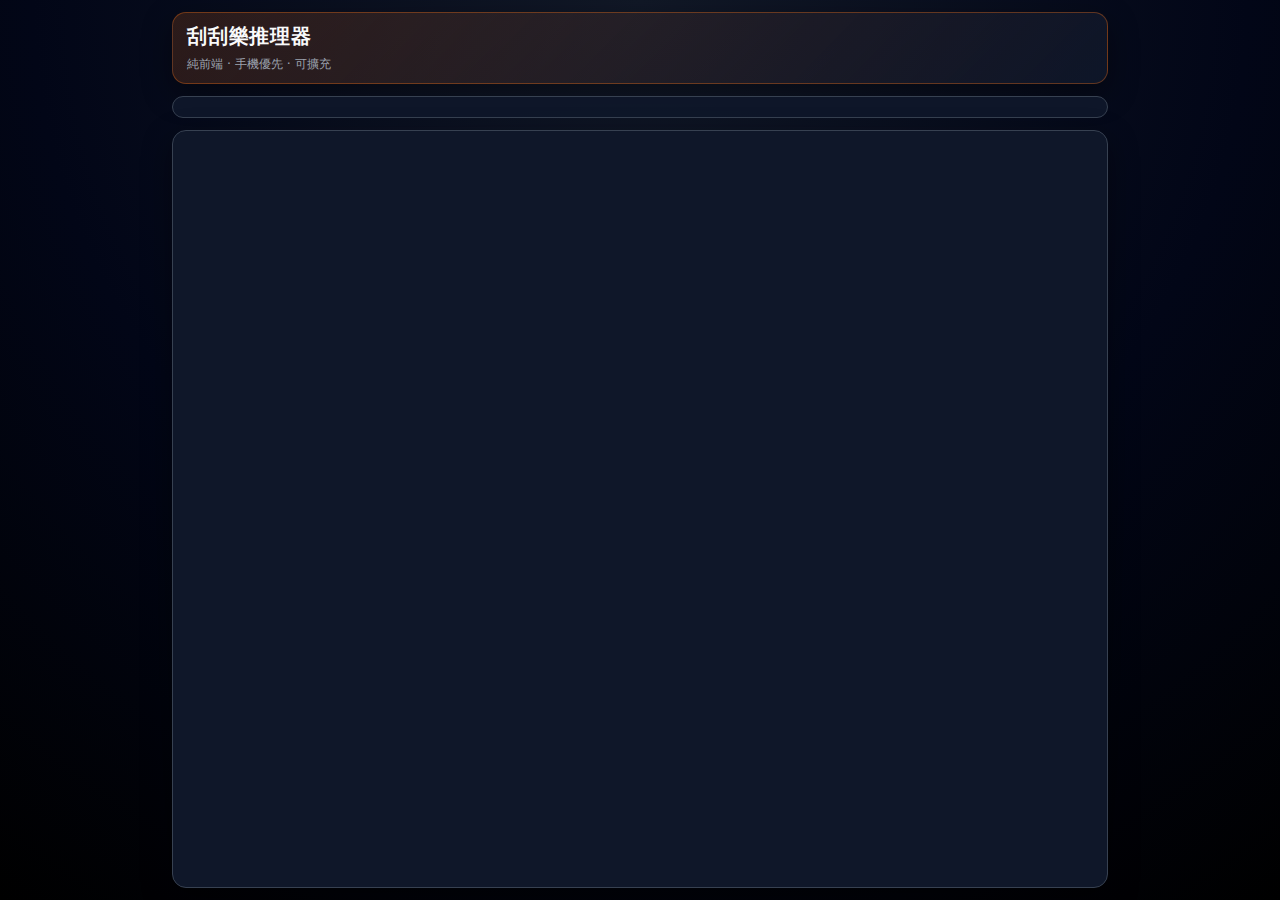
<file: Index.html>
<!DOCTYPE html>
<html lang="zh-Hant">
<head>
  <meta charset="UTF-8" />
  <title>刮刮樂推理器</title>
  <meta name="viewport" content="width=device-width, initial-scale=1" />
  <link rel="stylesheet" href="./src/styles/main.css" />
</head>
<body>
  <div class="app">
    <!-- 頂部標題列 -->
    <header class="app-header">
      <h1 class="app-title">刮刮樂推理器</h1>
      <span class="app-subtitle">純前端 · 手機優先 · 可擴充</span>
    </header>

    <!-- 控制區：選擇版型、重置等等 -->
    <section class="controls" id="controls-root">
      <!-- 由 JS 注入（保持 HTML 乾淨） -->
    </section>

    <!-- 主內容：左邊格子、右邊統計（手機會堆疊成上下） -->
    <main class="app-main">
      <section class="grid-panel">
        <div id="grid-root" class="grid-root">
          <!-- JS 產生格子 -->
        </div>
      </section>

      <aside class="stats-panel" id="stats-root">
        <!-- JS 產生 heatmap / 信心度 / 推薦下一格 -->
      </aside>
    </main>
  </div>

  <script type="module" src="./src/js/main.js"></script>
</body>
</html>
</file>
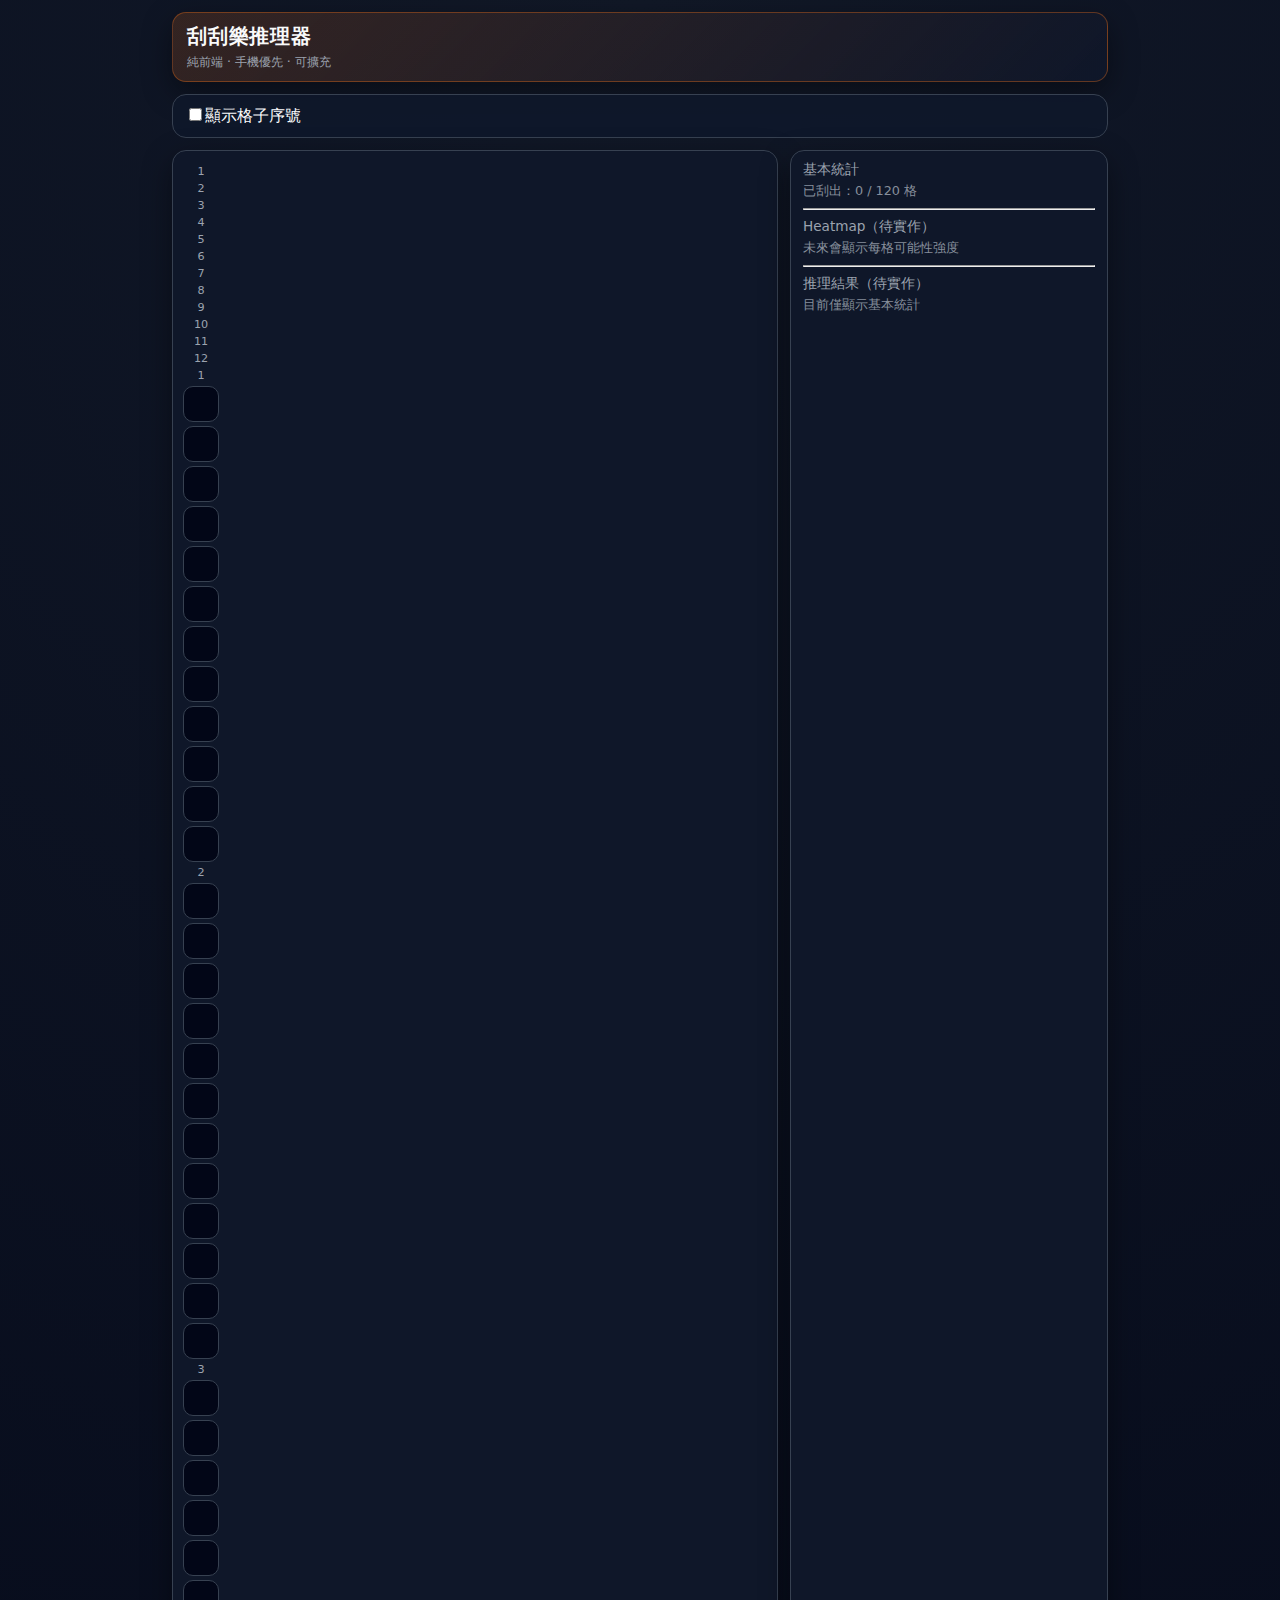
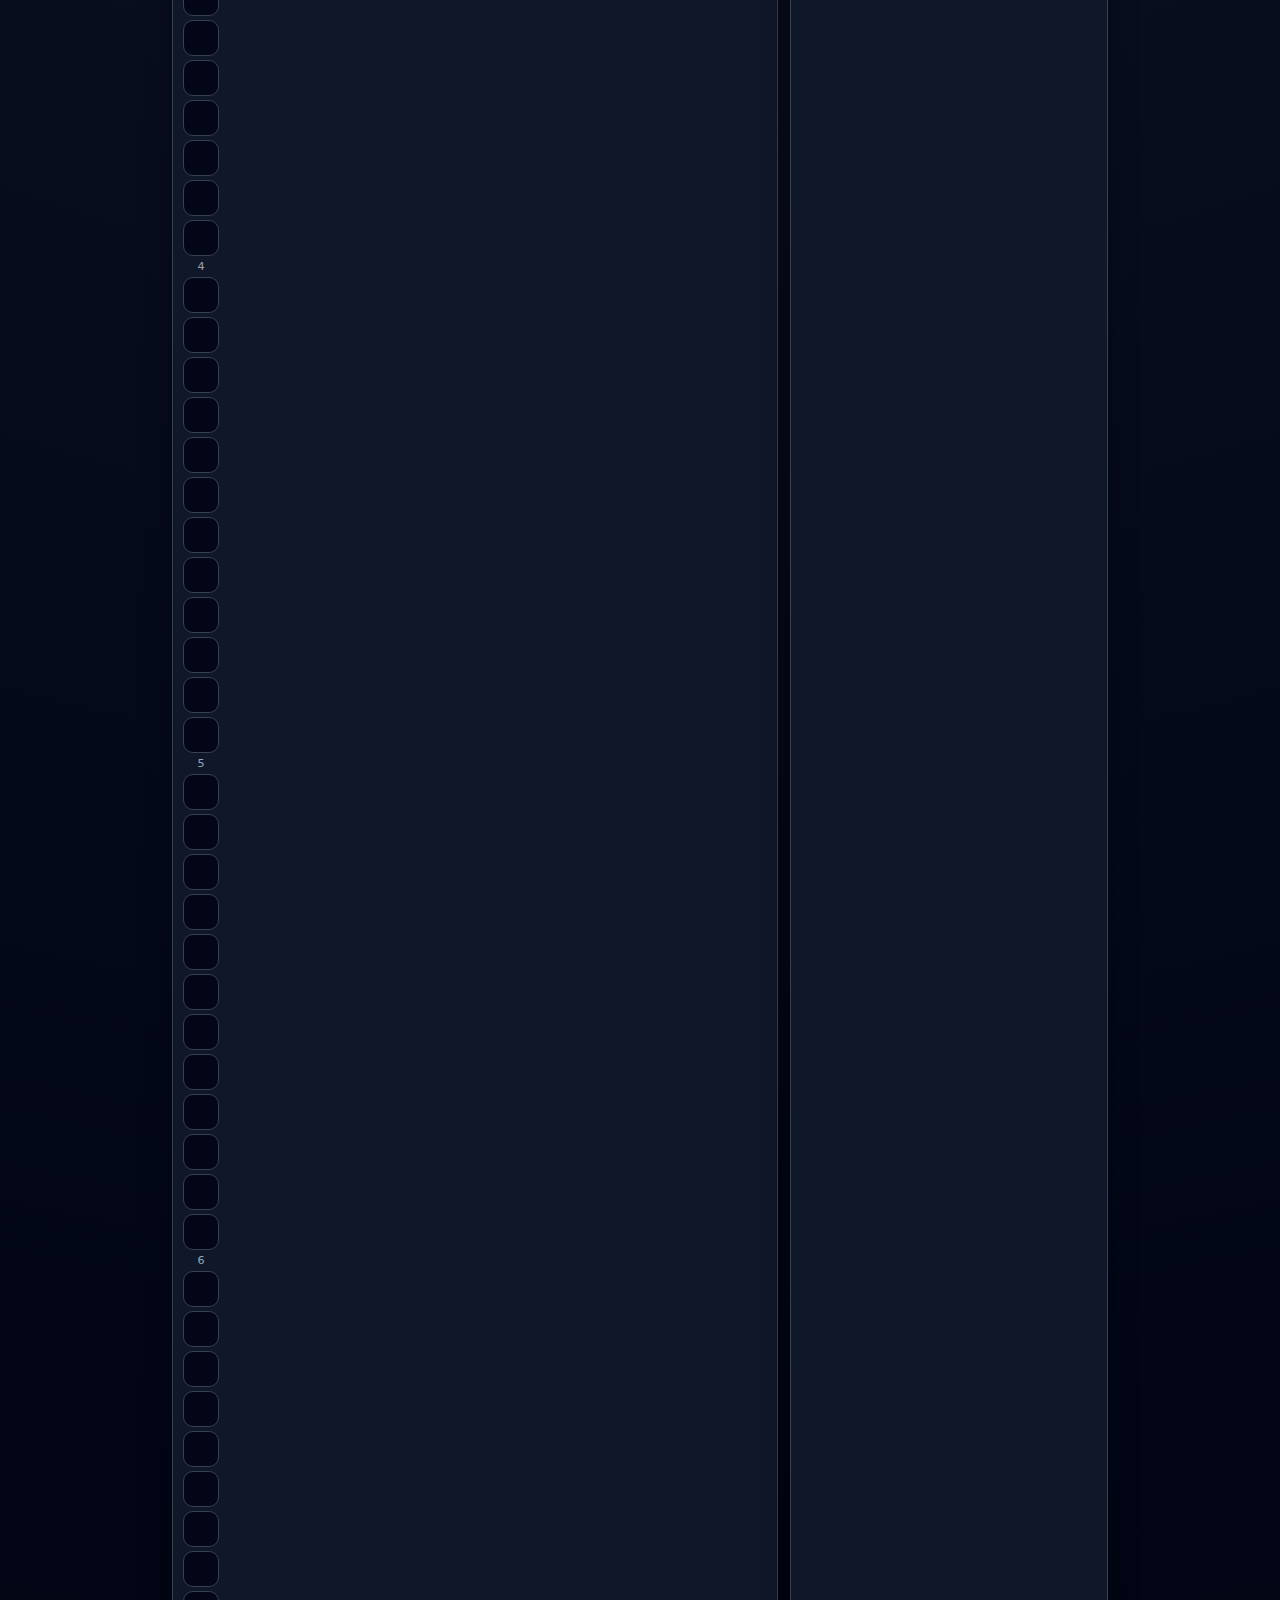
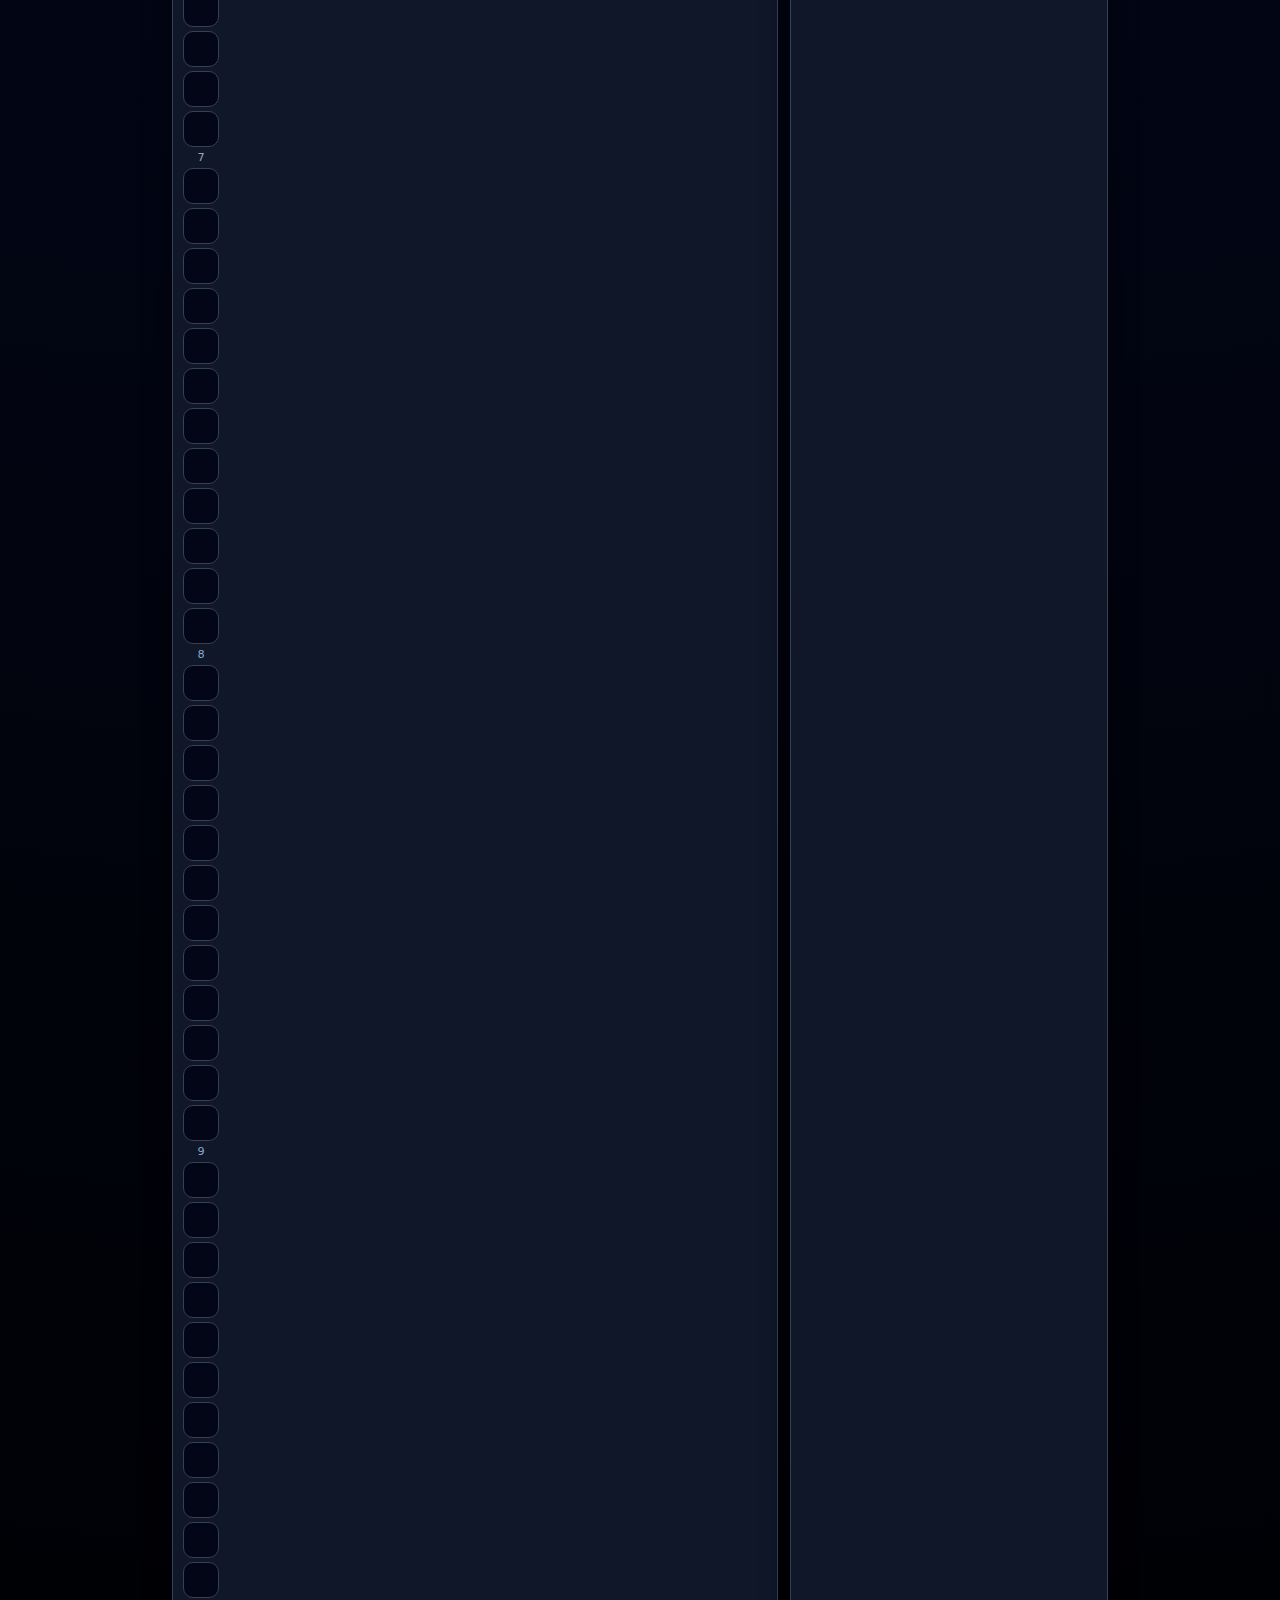
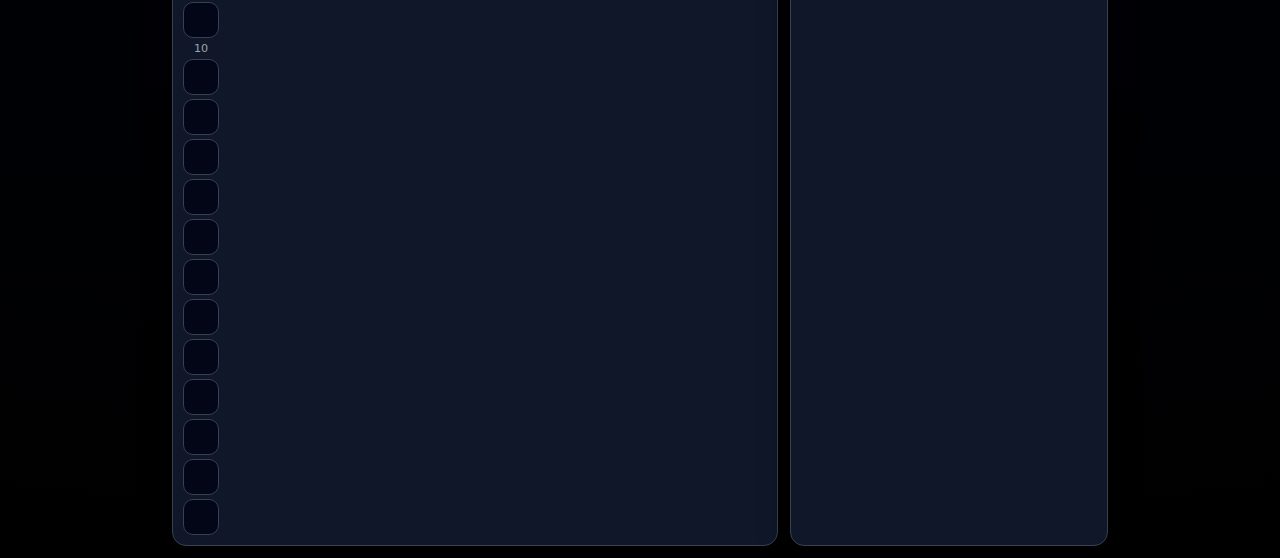
<file: scratch-reasoner-fixed-controls-from-user/index.html>
<!DOCTYPE html>
<html lang="zh-Hant">
<head>
  <meta charset="UTF-8" />
  <title>刮刮樂推理器</title>
  <meta name="viewport" content="width=device-width, initial-scale=1" />
  <link rel="stylesheet" href="./src/styles/main.css" />
</head>
<body>
  <div class="app">
    <header class="app-header">
      <h1 class="app-title">刮刮樂推理器</h1>
      <span class="app-subtitle">純前端 · 手機優先 · 可擴充</span>
    </header>

    <section class="controls" id="controls-root"></section>

    <main class="app-main">
      <section class="grid-panel">
        <div id="grid-root"></div>
      </section>

      <aside class="stats-panel" id="stats-root"></aside>
    </main>
  </div>

  <script type="module" src="./src/js/main.js"></script>
</body>
</html>
</file>
<file: src/styles/main.css>
:root {
  --bg: #111827;
  --bg-elevated: #1f2933;
  --accent: #f97316;
  --accent-soft: rgba(249, 115, 22, 0.15);
  --text: #f9fafb;
  --text-muted: #9ca3af;
  --border-subtle: #374151;
  --radius-lg: 14px;
  --radius-md: 10px;
  --shadow-soft: 0 10px 30px rgba(0, 0, 0, 0.4);

  --cell-size: 36px;
  --gap-sm: 8px;
  --gap-md: 12px;
  --gap-lg: 16px;
}

*,
*::before,
*::after {
  box-sizing: border-box;
}

body {
  margin: 0;
  font-family: system-ui, -apple-system, BlinkMacSystemFont, "Segoe UI", sans-serif;
  background: radial-gradient(circle at top, #111827 0, #020617 55%, #000 100%);
  color: var(--text);
}

/* app layout */
.app {
  min-height: 100vh;
  max-width: 960px;
  margin: 0 auto;
  padding: 12px;
  display: flex;
  flex-direction: column;
  gap: var(--gap-md);
}

.app-header {
  padding: 10px 14px;
  border-radius: var(--radius-lg);
  background: linear-gradient(135deg, rgba(249, 115, 22, 0.16), rgba(15, 23, 42, 0.9));
  border: 1px solid rgba(249, 115, 22, 0.35);
  box-shadow: var(--shadow-soft);
  display: flex;
  flex-direction: column;
  gap: 6px;
}

.app-title {
  font-size: 1.25rem;
  margin: 0;
  letter-spacing: 0.04em;
}

.app-subtitle {
  font-size: 0.78rem;
  color: var(--text-muted);
}

.controls {
  padding: 10px 12px;
  border-radius: var(--radius-lg);
  background: rgba(15, 23, 42, 0.95);
  border: 1px solid var(--border-subtle);
  display: flex;
  flex-wrap: wrap;
  gap: var(--gap-sm);
  align-items: center;
}

.app-main {
  display: flex;
  flex-direction: column;
  gap: var(--gap-md);
  flex: 1;
}

.grid-panel {
  border-radius: var(--radius-lg);
  background: rgba(15, 23, 42, 0.98);
  border: 1px solid var(--border-subtle);
  padding: 10px;
  box-shadow: var(--shadow-soft);

  overflow: auto;
  display: block;
  -webkit-overflow-scrolling: touch;
  touch-action: pan-x pan-y;

  max-width: 100%;
  max-height: 75vh;
}

.stats-panel {
  border-radius: var(--radius-lg);
  background: rgba(15, 23, 42, 0.98);
  border: 1px solid var(--border-subtle);
  padding: 10px 12px;
  box-shadow: var(--shadow-soft);
}

@media (min-width: 768px) {
  .app-main {
    flex-direction: row;
  }
  .grid-panel {
    flex: 2;
    max-height: none;
  }
  .stats-panel {
    flex: 1;
  }
}

/* ✅ wrapper — controls full grid layout */
.grid-wrapper {
  display: grid;
  grid-auto-flow: row;
  gap: 6px;
  width: max-content;
  height: max-content;
}

/* ✅ row / col labels */
.grid-col-label,
.grid-row-label {
  font-size: 0.7rem;
  color: var(--text-muted);
  text-align: center;
  user-select: none;
}

.grid-row-label {
  display: flex;
  align-items: center;
  justify-content: center;
}

/* ✅ grid cells */
.grid-cell {
  width: var(--cell-size);
  height: var(--cell-size);
  border-radius: var(--radius-md);
  border: 1px solid var(--border-subtle);
  background: #020617;
  display: flex;
  align-items: center;
  justify-content: center;
  font-size: 0.8rem;
  color: var(--text-muted);
  cursor: pointer;
  transition: transform 0.08s ease-out, box-shadow 0.08s ease-out, border-color 0.08s;
}

.grid-cell:hover {
  transform: translateY(-1px);
  box-shadow: 0 4px 10px rgba(0, 0, 0, 0.45);
}

.grid-cell--revealed {
  background: var(--accent-soft);
  border-color: var(--accent);
  color: var(--text);
  font-weight: 600;
}

/* ui elements */
.btn {
  border: none;
  border-radius: 999px;
  padding: 6px 12px;
  font-size: 0.8rem;
  background: rgba(249, 115, 22, 0.12);
  color: var(--accent);
  cursor: pointer;
  display: inline-flex;
  align-items: center;
  gap: 6px;
}

.btn:hover {
  background: rgba(249, 115, 22, 0.2);
}

.select {
  background: #020617;
  color: var(--text);
  border-radius: 999px;
  border: 1px solid var(--border-subtle);
  padding: 4px 10px;
  font-size: 0.8rem;
}

.stats-section-title {
  font-size: 0.85rem;
  color: var(--text-muted);
  margin-bottom: 4px;
}

.stats-placeholder {
  font-size: 0.8rem;
  color: var(--text-muted);
  opacity: 0.85;
}

/* Block analysis (區塊分析) */
.block-analysis-root {
  display: flex;
  flex-direction: column;
  gap: var(--gap-md);
  padding: var(--gap-md);
  background: #020617;
  border-radius: var(--radius-lg);
  box-shadow: var(--shadow-soft);
}

.block-analysis-controls {
  display: flex;
  flex-wrap: wrap;
  gap: var(--gap-md);
  align-items: flex-end;
  border-bottom: 1px solid var(--border-subtle);
  padding-bottom: var(--gap-sm);
}

.block-analysis-field {
  display: flex;
  flex-direction: column;
  gap: 4px;
}

.block-analysis-input {
  width: 90px;
  background: #020617;
  color: var(--text);
  border-radius: var(--radius-md);
  border: 1px solid var(--border-subtle);
  padding: 4px 8px;
  font-size: 0.8rem;
}

.block-analysis-grid {
  display: grid;
  gap: var(--gap-sm);
}

.block-analysis-card {
  border-radius: var(--radius-md);
  border: 1px solid var(--border-subtle);
  background: #0f172a;
  padding: 8px;
  display: flex;
  flex-direction: column;
  gap: 4px;
  font-size: 0.8rem;
}

.block-analysis-card-title {
  color: var(--text-muted);
  font-size: 0.75rem;
}

.block-analysis-card-value {
  font-weight: 600;
}

.block-analysis-ranges {
  display: flex;
  flex-direction: column;
  gap: 2px;
  color: var(--text-muted);
  font-size: 0.72rem;
}

.block-analysis-range {
  line-height: 1.2;
}

/* ========== Number Pad (底部選號面板) ========== */
.number-pad-overlay {
  position: fixed;
  inset: 0;
  background: rgba(15, 23, 42, 0.65);
  display: none;
  align-items: flex-end;
  justify-content: center;
  z-index: 1000;
}

.number-pad-overlay--open {
  display: flex;
}

.number-pad-sheet {
  width: 100%;
  max-width: 520px;
  background: rgba(15, 23, 42, 0.98);
  border-radius: 16px 16px 0 0;
  padding: 8px 12px 10px;
  border-top: 1px solid var(--border-subtle);
  box-shadow: var(--shadow-soft);
}

.number-pad-header {
  display: flex;
  align-items: center;
  justify-content: space-between;
  font-size: 0.9rem;
  color: var(--text-muted);
}

.number-pad-close {
  border: none;
  background: transparent;
  color: var(--text-muted);
  font-size: 1rem;
  cursor: pointer;
}

.number-pad-grid {
  margin-top: 6px;
  display: grid;
  grid-template-columns: repeat(5, minmax(0, 1fr));
  gap: 6px;
  max-height: 260px;
  overflow-y: auto;
}

.number-pad-number {
  border-radius: 10px;
  border: 1px solid var(--border-subtle);
  background: #020617;
  color: var(--text);
  font-size: 1rem;
  padding: 10px 0;
  text-align: center;
  cursor: pointer;
}

.number-pad-number:hover {
  border-color: var(--accent);
}

.number-pad-number--used {
  background: #111827;
  color: var(--text-muted);
  border-color: #111827;
  cursor: default;
}

.number-pad-number--current {
  background: var(--accent-soft);
  border-color: var(--accent);
  color: var(--text);
  font-weight: 600;
}

.number-pad-actions {
  margin-top: 8px;
  display: flex;
  justify-content: flex-end;
  gap: 8px;
}

.btn.btn-ghost {
  background: transparent;
  color: var(--text-muted);
  border: 1px solid var(--border-subtle);
}

.btn.btn-ghost:hover {
  background: rgba(148, 163, 184, 0.08);
}



/* 控制列排版：多行排版用 */
.control-row {
  margin-top: 4px;
  display: flex;
  flex-wrap: wrap;
  align-items: center;
  gap: 8px;
}

.control-label {
  font-size: 0.8rem;
  color: var(--text-muted);
}

.control-active-log {
  font-size: 0.75rem;
  color: var(--text-muted);
  flex: 1;
}

/* Grid cell index overlay (右上角淡色序號) */
.grid-cell {
  position: relative;
}

.grid-cell-index {
  position: absolute;
  top: 2px;
  right: 4px;
  font-size: 0.55rem;
  color: var(--text-muted);
  opacity: 0.8;
  pointer-events: none;
}


/* ========== Tabs for controls ========== */
.tabs-header {
  display: flex;
  gap: var(--gap-sm);
  margin-bottom: var(--gap-sm);
  border-bottom: 1px solid var(--border-subtle);
  overflow-x: auto;
}

.tab-btn {
  flex: 0 0 auto;
  border: none;
  background: transparent;
  color: var(--text-muted);
  font-size: 0.9rem;
  padding: 6px 10px;
  border-radius: var(--radius-md) var(--radius-md) 0 0;
  cursor: pointer;
}

.tab-btn.active {
  background: var(--bg-elevated);
  color: var(--text);
  border-bottom: 2px solid var(--accent);
}

.tabs-content {
  margin-top: var(--gap-sm);
}

.tab-pane {
  display: none;
}

.tab-pane.active {
  display: block;
}

.stats-basic-container {
  margin-top: var(--gap-md);
  padding-top: var(--gap-sm);
  border-top: 1px solid var(--border-subtle);
}

/* 隱藏舊版 stats 面板，統一由 Tabs 顯示 */
.stats-panel {
  display: none;
}


/* ========== Lucky numbers in settings ========== */
.lucky-section {
  margin-top: var(--gap-md);
  padding-top: var(--gap-sm);
  border-top: 1px solid var(--border-subtle);
}

.lucky-display {
  flex: 1;
  text-align: left;
  font-size: 0.9rem;
  white-space: nowrap;
  overflow: hidden;
  text-overflow: ellipsis;
}

/* Lucky picker buttons reuse number-pad styles */
.number-pad-number-btn {
  width: 100%;
  min-height: 32px;
  border-radius: var(--radius-md);
  border: 1px solid var(--border-subtle);
  background: #020617;
  color: var(--text);
  font-size: 0.8rem;
}

.number-pad-number-btn--selected {
  border-color: var(--accent);
  background: var(--accent-soft);
  color: var(--text);
}



/* === 世界模型 / 逆推 Speed 子頁籤樣式 === */
.stats-subtabs-header {
  display: flex;
  gap: 8px;
  margin-bottom: 8px;
}

.stats-subtab-btn {
  padding: 4px 10px;
  border: 1px solid #ccc;
  border-radius: 4px;
  background: #f5f5f5;
  cursor: pointer;
  font-size: 13px;
}

.stats-subtab-btn--active {
  background: #007bff;
  color: #fff;
  border-color: #007bff;
}

.stats-subtabs-content {
  border-top: 1px solid #eee;
  padding-top: 8px;
}

.stats-subtab-pane {
  /* 由 JS 控制 display，預設顯示 */
}


/* TailFlow (尾號分析) 專用樣式 */
.tailflow-root {
  display: flex;
  flex-direction: column;
  gap: var(--gap-md);
  padding: var(--gap-md);
  background: #020617;
  border-radius: var(--radius-lg);
  box-shadow: var(--shadow-soft);
}

.tailflow-controls {
  display: flex;
  flex-wrap: wrap;
  gap: var(--gap-md);
  align-items: center;
  border-bottom: 1px solid var(--border-subtle);
  padding-bottom: var(--gap-sm);
}

.tailflow-label {
  font-size: 0.8rem;
  color: var(--text-muted);
  display: flex;
  align-items: center;
  gap: 6px;
}

.tailflow-select {
  background: #020617;
  color: var(--text);
  border-radius: var(--radius-md);
  border: 1px solid var(--border-subtle);
  padding: 4px 8px;
  font-size: 0.8rem;
}

.tailflow-checkbox-label input[type="checkbox"] {
  accent-color: var(--accent);
}

.tailflow-table-container {
  max-height: 260px;
  overflow: auto;
  border-radius: var(--radius-md);
  border: 1px solid var(--border-subtle);
  background: #020617;
}

.tailflow-table {
  width: 100%;
  border-collapse: collapse;
  font-size: 0.78rem;
}

.tailflow-table th,
.tailflow-table td {
  padding: 4px 8px;
  border-bottom: 1px solid #111827;
}

.tailflow-table thead {
  position: sticky;
  top: 0;
  background: #0b1120;
  z-index: 1;
}

.tailflow-table th {
  text-align: left;
  color: var(--text-muted);
  font-weight: 500;
}

.tailflow-table tbody tr:nth-child(odd) {
  background: rgba(15, 23, 42, 0.9);
}

.tailflow-table tbody tr:nth-child(even) {
  background: rgba(15, 23, 42, 0.6);
}

.tailflow-table tbody tr:hover {
  background: rgba(249, 115, 22, 0.12);
}


/* TailFlow v2 sections, TopN, Heatmap */
.tailflow-section {
  margin-top: var(--gap-md);
  border: 1px solid var(--border-subtle);
  border-radius: var(--radius-lg);
  padding: var(--gap-md);
  background: #020617;
}

.tailflow-section-title {
  font-size: 0.85rem;
  font-weight: 600;
  color: var(--text-muted);
  margin-bottom: var(--gap-sm);
}

.tailflow-section-header {
  display: flex;
  align-items: center;
  justify-content: space-between;
  margin-bottom: var(--gap-sm);
}

.tailflow-top-controls {
  display: flex;
  align-items: center;
  gap: 6px;
  font-size: 0.8rem;
  color: var(--text-muted);
}

.tailflow-heatmap-container {
  max-height: 260px;
  overflow: auto;
}

.tailflow-heatmap-grid {
  display: grid;
  gap: 2px;
}

.tailflow-heat-cell {
  min-height: 20px;
  font-size: 0.7rem;
  text-align: center;
  line-height: 1.2;
  border-radius: 3px;
}


/* Monte Carlo baseline (MC 基準) 專用樣式 */
.mc-root {
  display: flex;
  flex-direction: column;
  gap: 8px;
  padding: 8px;
}

.mc-controls {
  display: flex;
  flex-wrap: wrap;
  gap: 8px;
  align-items: center;
}

.mc-label span {
  margin-right: 4px;
}

.mc-status {
  font-size: 12px;
  color: var(--text-muted);
}

.mc-result-wrapper {
  margin-top: 8px;
}

.mc-table {
  border-collapse: collapse;
  font-size: 11px;
}

.mc-table td {
  border: 1px solid #1f2937;
  padding: 2px 4px;
  text-align: right;
}


/* Monte Carlo baseline 列表樣式 */
.mc-list {
  margin-top: 8px;
  padding-left: 20px;
  max-height: 260px;
  overflow-y: auto;
  font-size: 12px;
}

.mc-list-item {
  line-height: 1.4;
}


/* MC table list */
.mc-table-wrapper {
  max-height: 360px;
  overflow-y: auto;
  border:1px solid #444;
  margin-top:10px;
}

.mc-table-list {
  width:100%;
  border-collapse: collapse;
  font-family: Consolas, monospace;
  font-size:13px;
}

.mc-table-list th {
  background:#2d2d2d;
  color:white;
  padding:4px 8px;
  text-align:left;
}

.mc-table-list td {
  border-bottom:1px solid #444;
  padding:4px 8px;
}

.mc-table-list tbody tr:hover {
  background:#3a3a3a;
}
</file>
<file: scratch-reasoner-fixed-controls-from-user/src/styles/main.css>
:root {
  --bg: #111827;
  --bg-elevated: #1f2933;
  --accent: #f97316;
  --accent-soft: rgba(249, 115, 22, 0.15);
  --text: #f9fafb;
  --text-muted: #9ca3af;
  --border-subtle: #374151;
  --radius-lg: 14px;
  --radius-md: 10px;
  --shadow-soft: 0 10px 30px rgba(0, 0, 0, 0.4);

  --cell-size: 36px;
  --gap-sm: 8px;
  --gap-md: 12px;
  --gap-lg: 16px;
}

*,
*::before,
*::after {
  box-sizing: border-box;
}

body {
  margin: 0;
  font-family: system-ui, -apple-system, BlinkMacSystemFont, "Segoe UI", sans-serif;
  background: radial-gradient(circle at top, #111827 0, #020617 55%, #000 100%);
  color: var(--text);
}

/* app layout */
.app {
  min-height: 100vh;
  max-width: 960px;
  margin: 0 auto;
  padding: 12px;
  display: flex;
  flex-direction: column;
  gap: var(--gap-md);
}

.app-header {
  padding: 10px 14px;
  border-radius: var(--radius-lg);
  background: linear-gradient(135deg, rgba(249, 115, 22, 0.16), rgba(15, 23, 42, 0.9));
  border: 1px solid rgba(249, 115, 22, 0.35);
  box-shadow: var(--shadow-soft);
  display: flex;
  flex-direction: column;
  gap: 4px;
}

.app-title {
  font-size: 1.25rem;
  margin: 0;
  letter-spacing: 0.04em;
}

.app-subtitle {
  font-size: 0.78rem;
  color: var(--text-muted);
}

.controls {
  padding: 10px 12px;
  border-radius: var(--radius-lg);
  background: rgba(15, 23, 42, 0.95);
  border: 1px solid var(--border-subtle);
  display: flex;
  flex-wrap: wrap;
  gap: var(--gap-sm);
  align-items: center;
}

.app-main {
  display: flex;
  flex-direction: column;
  gap: var(--gap-md);
  flex: 1;
}

.grid-panel {
  border-radius: var(--radius-lg);
  background: rgba(15, 23, 42, 0.98);
  border: 1px solid var(--border-subtle);
  padding: 10px;
  box-shadow: var(--shadow-soft);

  overflow: auto;
  display: block;
  -webkit-overflow-scrolling: touch;
  touch-action: pan-x pan-y;

  max-width: 100%;
  max-height: 75vh;
}

.stats-panel {
  border-radius: var(--radius-lg);
  background: rgba(15, 23, 42, 0.98);
  border: 1px solid var(--border-subtle);
  padding: 10px 12px;
  box-shadow: var(--shadow-soft);
}

@media (min-width: 768px) {
  .app-main {
    flex-direction: row;
  }
  .grid-panel {
    flex: 2;
    max-height: none;
  }
  .stats-panel {
    flex: 1;
  }
}

/* ✅ wrapper — controls full grid layout */
.grid-wrapper {
  display: grid;
  grid-auto-flow: row;
  gap: 4px;
  width: max-content;
  height: max-content;
}

/* ✅ row / col labels */
.grid-col-label,
.grid-row-label {
  font-size: 0.7rem;
  color: var(--text-muted);
  text-align: center;
  user-select: none;
}

.grid-row-label {
  display: flex;
  align-items: center;
  justify-content: center;
}

/* ✅ grid cells */
.grid-cell {
  width: var(--cell-size);
  height: var(--cell-size);
  border-radius: var(--radius-md);
  border: 1px solid var(--border-subtle);
  background: #020617;
  display: flex;
  align-items: center;
  justify-content: center;
  font-size: 0.8rem;
  color: var(--text-muted);
  cursor: pointer;
  transition: transform 0.08s ease-out, box-shadow 0.08s ease-out, border-color 0.08s;
}

.grid-cell:hover {
  transform: translateY(-1px);
  box-shadow: 0 4px 10px rgba(0, 0, 0, 0.45);
}

.grid-cell--revealed {
  background: var(--accent-soft);
  border-color: var(--accent);
  color: var(--text);
  font-weight: 600;
}

/* ui elements */
.btn {
  border: none;
  border-radius: 999px;
  padding: 6px 12px;
  font-size: 0.8rem;
  background: rgba(249, 115, 22, 0.12);
  color: var(--accent);
  cursor: pointer;
  display: inline-flex;
  align-items: center;
  gap: 4px;
}

.btn:hover {
  background: rgba(249, 115, 22, 0.2);
}

.select {
  background: #020617;
  color: var(--text);
  border-radius: 999px;
  border: 1px solid var(--border-subtle);
  padding: 4px 10px;
  font-size: 0.8rem;
}

.stats-section-title {
  font-size: 0.85rem;
  color: var(--text-muted);
  margin-bottom: 4px;
}

.stats-placeholder {
  font-size: 0.8rem;
  color: var(--text-muted);
  opacity: 0.85;
}
</file>
